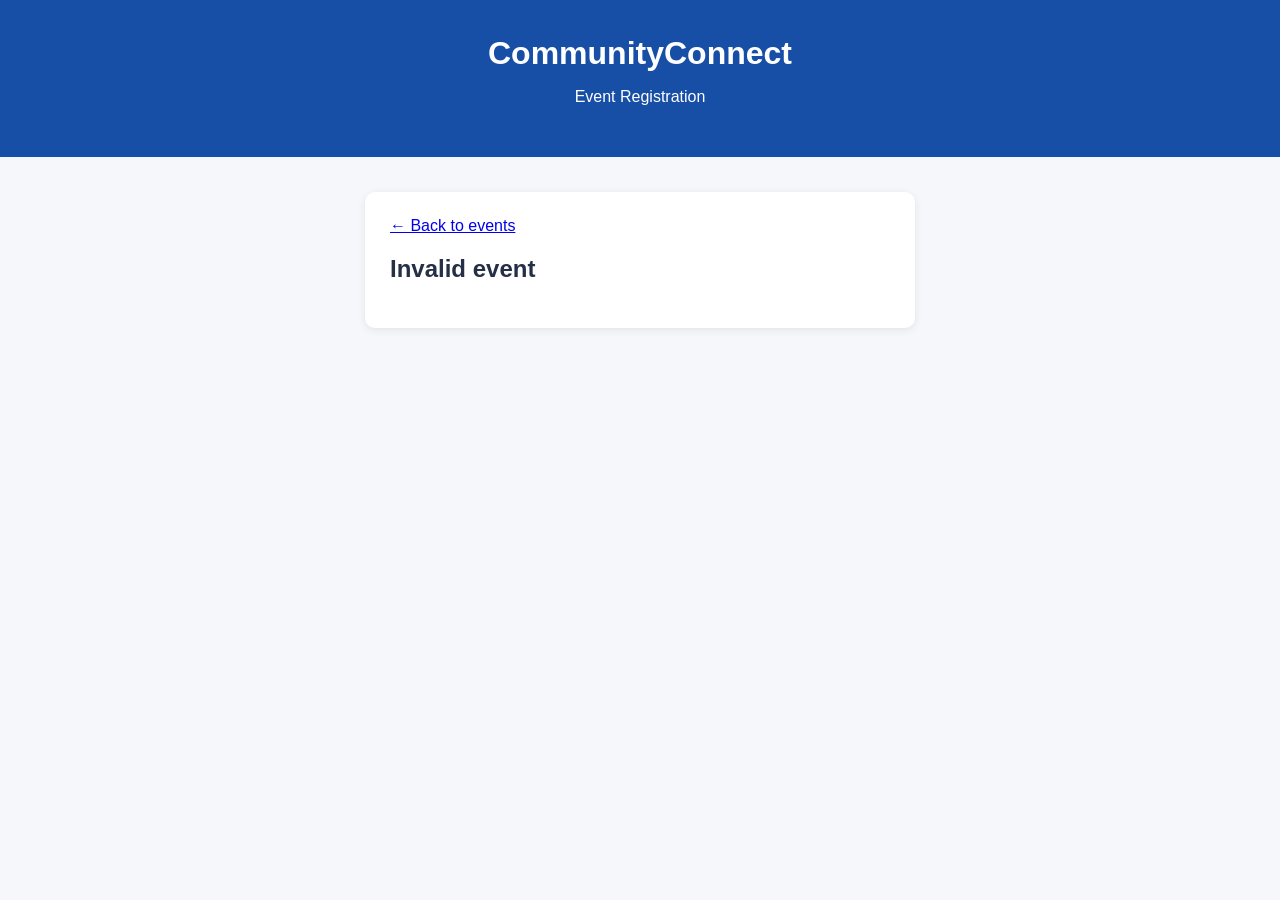
<file: frontend/register.html>
<!DOCTYPE html>
<html lang="en">
<head>
  <meta charset="UTF-8">
  <meta name="viewport" content="width=device-width, initial-scale=1">
  <title>CommunityConnect | Register</title>
  <link rel="stylesheet" href="style.css">
  <script src="app.js" defer></script>
</head>
<body>
  <header>
    <h1>CommunityConnect</h1>
    <p>Event Registration</p>
  </header>

  <main class="form-container">
    <a href="index.html">← Back to events</a>
    <h2 id="event-title">Loading event...</h2>

    <form id="registration-form" hidden>
      <label for="name">Full Name</label>
      <input id="name" name="name" maxlength="100" required>

      <label for="email">Email Address</label>
      <input id="email" name="email" type="email"
             maxlength="255" required>

      <button type="submit">Register</button>
    </form>

    <p id="status" role="status"></p>
  </main>
</body>
</html>
</file>
<file: frontend/style.css>
* {
  box-sizing: border-box;
}

body {
  font-family: Arial, sans-serif;
  margin: 0;
  background: #f5f7fa;
  color: #253047;
}

header {
  background: #174ea6;
  color: white;
  text-align: center;
  padding: 35px 20px;
}

header h1 {
  margin: 0 0 10px;
}

main {
  max-width: 950px;
  margin: 35px auto;
  padding: 0 20px;
}

.event-grid {
  display: grid;
  grid-template-columns: repeat(auto-fit, minmax(250px, 1fr));
  gap: 20px;
}

.event-card,
.form-container {
  background: white;
  padding: 25px;
  border-radius: 10px;
  box-shadow: 0 2px 8px #00000015;
}

.event-card h3 {
  margin-top: 0;
}

a.button,
button {
  display: inline-block;
  background: #174ea6;
  color: white;
  border: 0;
  padding: 12px 18px;
  border-radius: 5px;
  cursor: pointer;
  text-decoration: none;
}

a.button:hover,
button:hover {
  background: #103a7d;
}

button:disabled {
  opacity: 0.6;
  cursor: wait;
}

.form-container {
  max-width: 550px;
}

label {
  display: block;
  margin-top: 20px;
  font-weight: bold;
}

input {
  width: 100%;
  padding: 12px;
  margin-top: 7px;
  border: 1px solid #cbd5e1;
  border-radius: 5px;
}

form button {
  margin-top: 20px;
}

#status {
  margin-top: 20px;
}
</file>
